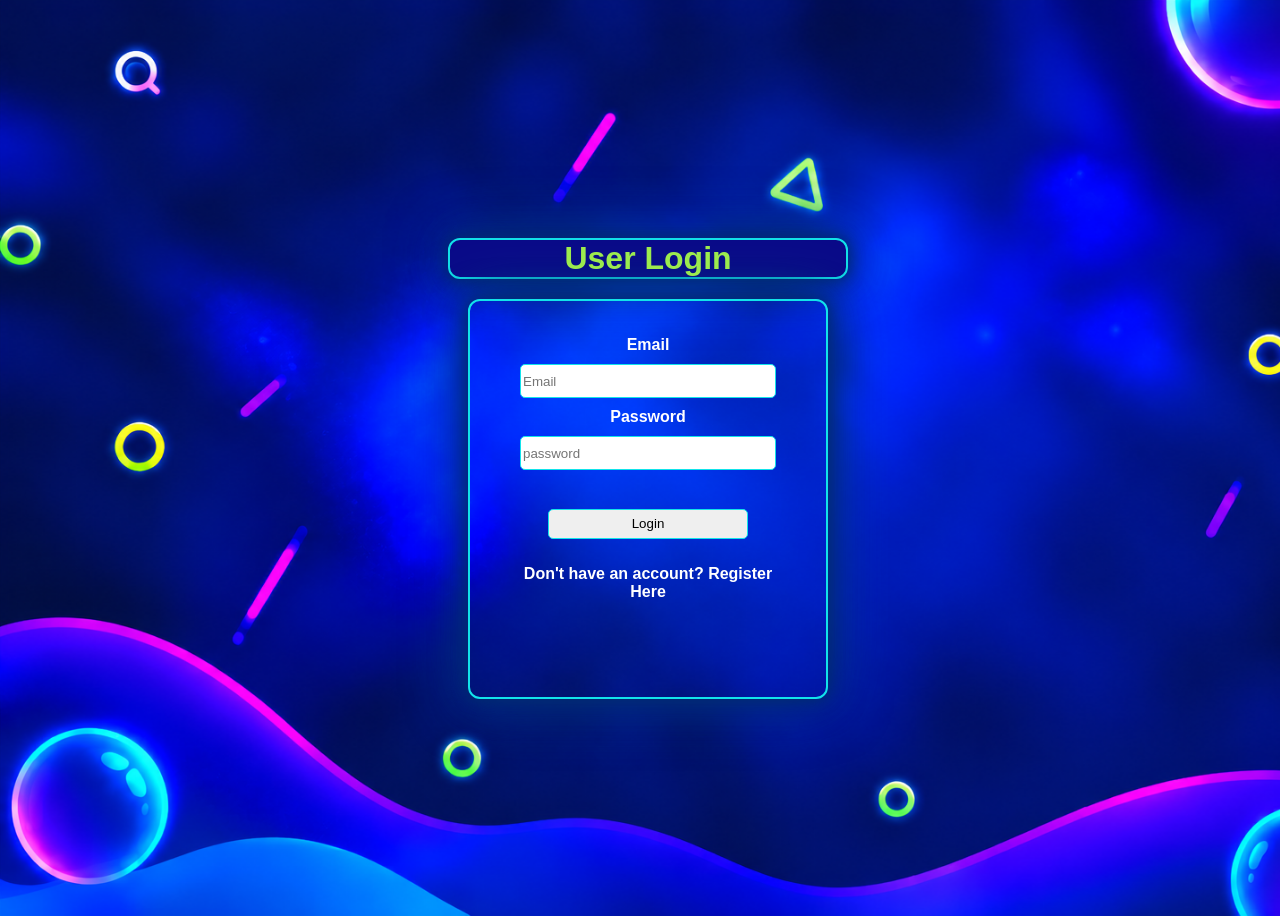
<file: login.html>
<!--designing the basic structure of page-->
<!DOCTYPE html>
<html lang="en">
<head>
    <meta charset="UTF-8">
    <meta name="viewport" content="width=device-width, initial-scale=1.0">
    <title>Login</title>
    <link rel="stylesheet" href="css/styles.css"> <!--connecting css with html for designing-->
    <script src="./javas/login.js" defer></script> <!--connecting javascript with html-->
</head>
<body id="login-page">
    <form id="login-user">
        <h1 class="login-heading">User Login</h1>

        <div class="login-data-container">
        <label for="email">Email</label>
        <input type="email" id="login-email" placeholder="Email">

        <label for="password">Password</label>
        <input type="password"
         id="login-password" 
         placeholder="password">

        <button type="submit" class="login-submit">Login</button>
        <p id="not-account">Don't have an account?
             <a href="registration.html">Register Here</a> <!--navigation to registration page-->
            </p>
        <p id="login-msg"></p>
        <button id="register-button" type="button" hidden>Register Here</button>
        </div>
    </form>
    
</body>
</html>
</file>
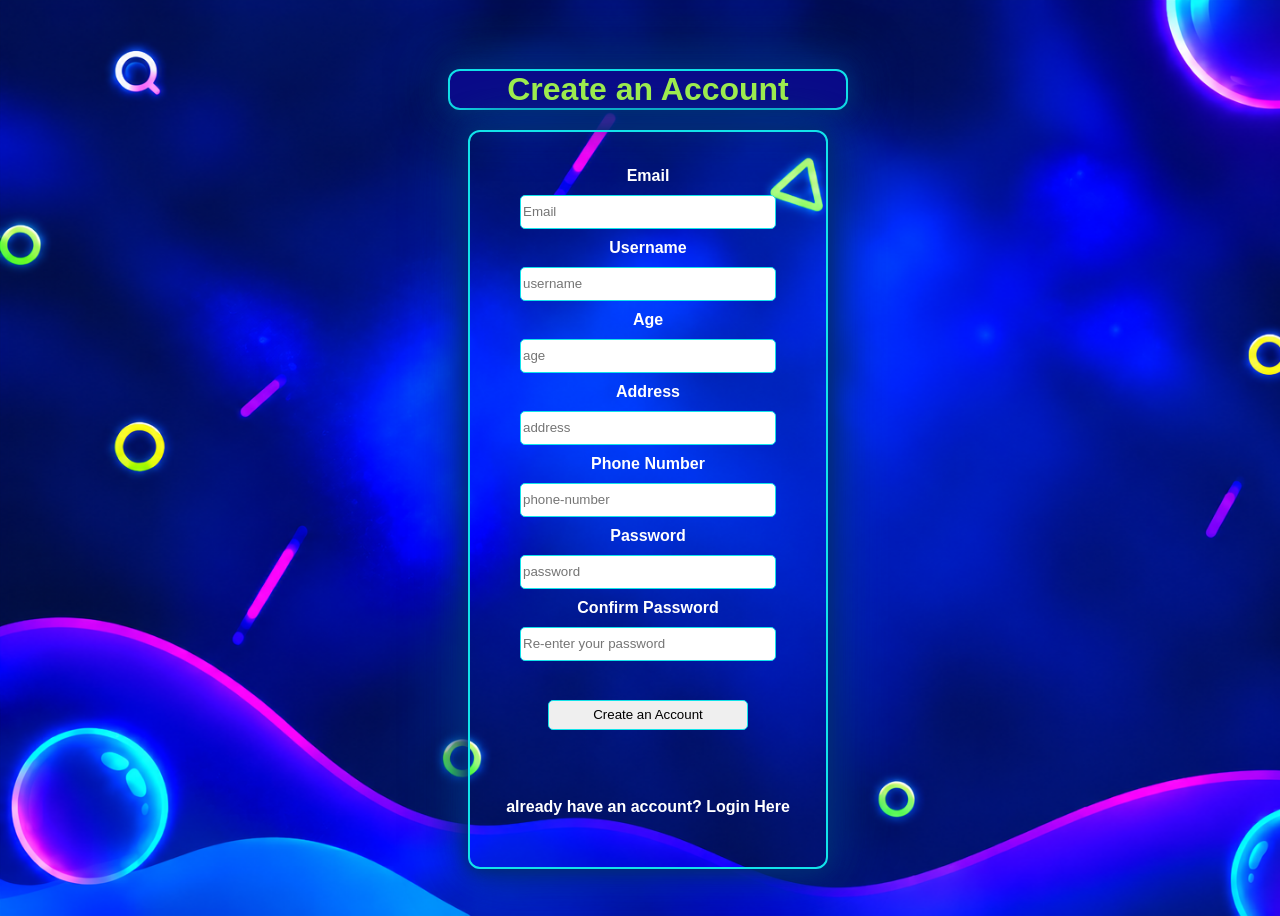
<file: registration.html>
<!--designing the basic structure of page-->
<!DOCTYPE html>
<html lang="en">
<head>
    <meta charset="UTF-8">
    <meta name="viewport" content="width=device-width, initial-scale=1.0">
    <title>Registration</title>
    <link rel="stylesheet" href="css/styles.css"> <!--connecting css with html for designing-->
    <script src="javas/registration.js" defer></script> <!--defer in html to load an external javascript file without blocking html parsing-->
</head>
<body id="registration-page">
        <form id="registration">
        <h1 class="registration-page-heading">Create an Account</h1>

        <div class="required-userdata-container">
        <label for="email"> Email</label>
        <input type="email" id="email" placeholder= "Email" required>

        <label for="username">Username</label>
        <input type="text" id="username" placeholder="username" required>

        <label for="age">Age</label>
        <input type="number" id="age" placeholder="age">

        <label for="address">Address</label>
        <input type="text" id="address" placeholder="address">

        <label for="number">Phone Number</label>
        <input type="number" id="phone-number" placeholder="phone-number">

        <label for="password">Password</label>
        <input type="password" id="password" placeholder="password" required>

        <label for="confirm-password">Confirm Password</label>
        <input type="password" id="confirmpassword" placeholder="Re-enter your password" required>


        <button type="submit" class="submit">Create an Account</button>
        <p id="message"></p>
        <p id="not-account">already have an account?
             <a href="login.html">Login Here</a>  <!--nevigation to registration page-->
            </p>
        <button id="hidden-login-button" type="button" hidden>LogIn Please</button>
        </div>
    </form>
    
</body>
</html>
</file>
<file: css/styles.css>
/*heading design*/
#main-heading{
    text-align: center;
    color:rgb(156, 235, 78);
    font-size: 50px;
    font-weight: 900;
    -webkit-text-stroke: 0.7px currentColor;
    margin-top: 0px;
    margin-bottom: 0%;
    font-family: 'Trebuchet MS', 'Lucida Sans Unicode', 'Lucida Grande', 'Lucida Sans', Arial, sans-serif;
    padding: 20px;;
}
/*Intro line design*/
#main-para{
    text-align: center;
    font-size: 20px;
    color: white;
    margin-top: 0px;
    margin-bottom: 10px;
}
.colorblend{
    background-color: rgb(10, 10, 67);
}
#navigation{
    display: flex;
    justify-content: center;
    gap: 40px;
    border: 1px solid rgb(156, 235, 78);
    padding: 15px;
    font-family: 'Trebuchet MS', 'Lucida Sans Unicode', 'Lucida Grande', 'Lucida Sans', Arial, sans-serif;
    font-weight: bolder;

}
#navigation a{
    text-decoration: none;
    color: white;
}
.brand{
   display: flex;
   align-items: center;
   justify-content: center;
   gap: 15px;
}
.logo{
    width: 100px;
    height: 100px;
    position: absolute;
    top: 20px;
    left: 30px;
    padding: 5px;
}
/*PLAY NOW button designing*/
.container{
    position: relative;
}
.play-button{
    position: absolute;
    top: 70%;
    left: 50%;

    /*position in center*/
    display: inline-flex;
    justify-content: center;
    align-items: center;

    /*using clamp to keep the button's width, padding, and font size responsive across different screen sizes*/ 
    padding: clamp(12px, 2vw, 20px);
    width: clamp(160px, 25vw, 280px);
    font-size: clamp(14px, 2vw, 22px);
    white-space: nowrap;  /*it prevents text to wrap into new line*/
    
    /*appearance*/
    border-radius: 50px;
    background-color: rgb(150, 206, 9);
    font-family: Arial, Helvetica, sans-serif;
    font-weight: 900;
    border: 2px solid rgb(150, 206, 9);
    color: rgb(10, 10, 137);
    font-weight: bold;
    text-decoration: none;
}
/*postioning the button, giving it a shadow and making the pressed effect smooth*/
.play-button{
    transform: translate(-50%, -50%);
    box-shadow: 0 0 10px rgba(245, 245, 245, 0.974),
                0 0 25px rgba(4, 46, 109, 0.35),
                0 0 45px rgba(2, 27, 82, 0.9);
    transition: transform 0.1s ease, box-shadow 0.1s ease;
}
/*adding visual effect to the button when user clicks it*/
.play-button:active{ 
    transform: translate(-50%, calc(-50% + 4px)); 
    box-shadow: 0 1px 0 #208108;
}

/*game page designing*/
#game-page{
    background-color:rgb(18, 18, 113);
}
/*game page heading designing, adjusting font size and family and aligning the text in center*/
.game-page-heading{
    font-size: 35px;
    color: white;
    text-align: center;
    font-family: 'Trebuchet MS', 'Lucida Sans Unicode', 'Lucida Grande', 'Lucida Sans', Arial, sans-serif;
    text-shadow: 0 0 5px rgb(4, 37, 93);
    margin-bottom: 3px;
}

/*2nd heading of game page */
.game-page-heading-2{
    text-align: center;
    color:rgb(156, 235, 78);
    font-size: 50px;
    font-weight: 900;
    -webkit-text-stroke: 0.7px currentColor;
    margin-top: 0%;
    margin-bottom: 3px;
    font-family: 'Trebuchet MS', 'Lucida Sans Unicode', 'Lucida Grande', 'Lucida Sans', Arial, sans-serif;
}
.game-para{
    text-align: center;
    margin-top: 0%;
    color: white;
    font-size: 20px;
}
/*adding the background image and setting word grid container on it*/
.page-designing{
    width: 100%;
    min-height: 100vh;
    display: flex;
    justify-content: center;
    align-items: center;
    gap: 40px;
    background-image:url(../images/simple-wallpaper.png);
    background-size: cover;
    background-position: center;
    background-repeat: no-repeat;
}

main{
    display: flex;
    justify-content: center;
    align-items: center;
}
/*setting the grid, its words, adding styles and color on words*/
.grid-position{
    width: max-content;
    padding: 50px;
    height: max-content;
    box-sizing: border-box;
    color: white;
    font-family: 'Trebuchet MS', 'Lucida Sans Unicode', 'Lucida Grande', 'Lucida Sans', Arial, sans-serif;
    font-weight: 900;
    /*keeping all the grid words in center*/
    display: flex;
    justify-content: center;
    align-items: center;

    border: 2px solid rgb(18, 227, 234);
    border-radius: 20px;
    box-shadow: 
    0 0 15px rgb(2, 45, 110),
    0 0 35px rgb(4, 36, 126),
    0 0 60px rgb(5, 62, 123);

    
}
/*setting the words in the form of grid*/
.word-grid{
    display: grid;
    gap: 15px;
    width: max-content;
    height: max-content;
    margin: 0 auto;
    user-select: none;
    touch-action: none;
    cursor: pointer;
    -webkit-user-select: none;

}
.word-grid div{ 
    width: 45px;
    height: 45px;
    box-sizing: border-box;
    border: 1px solid rgb(18, 227, 234);
    border-radius: 20%;

    display: flex;
    justify-content: center;
    align-items: center;

    padding: 0;
    margin: 0;
    font-size: 20px;

}
.word-grid div.selected{
    background-color: #0a2a61;
    color: rgb(18, 227, 234);
}
#word-list li.found{
    text-decoration: line-through;
    opacity: 0.5;
}
#game-message{
    color: rgb(18, 227, 234);
    font-family: 'Trebuchet MS', 'Lucida Sans Unicode', 'Lucida Grande', 'Lucida Sans', Arial, sans-serif;
    font-weight: bold;
    text-align: center;
    margin-top: 15px;
    margin-bottom: 25px;
}
#game-message.success-message{
    color: rgb(18, 227, 234);
}
#game-message.warning-message{
    color: rgb(0, 255, 8);
}
#game-message.error-message{
    color: red;
}
#score{
    color: rgb(18, 227, 234);
    text-align: center;
    font-weight: bold;
}
#next-level-button{
    /*next-level-button appearance, position, fonts and margins*/
    display: block;
    margin: 20px auto 30px;
    padding: 15px 30px;
    background-color: rgb(18, 227, 234);
    border: 2px solid rgb(18, 18, 113);
    border-radius: 20px;
    color: rgb(18, 18, 113);
    font-family: 'Trebuchet MS', 'Lucida Sans Unicode', 'Lucida Grande', 'Lucida Sans', Arial, sans-serif;
    font-weight: 900;

    cursor: pointer;
    box-shadow: 0 0 15px rgb(18, 227, 234);
    animation: dropDown 1.5s cubic-bezier(0.25, 0.8, 0.25, 1) both;
}
#next-level-button{
    transform: scale(1.08);
    box-shadow: 0 0 25px rgb(18, 227, 234);
}
#next-level-button[hidden]{
    display: none;
}
@keyframes dropDown{
    0%{
        transform: translateY(-400px);
        opacity: 0;
    }
    40%{
        transform: translateY(0);
        opacity: 1;
    }
    55%{
        transform: translateY(-80px);
    }
    70%{
        transform: translateY(0);

    }
    82%{
        transform: translateY(-35px);
    }
    92%{
        transform: translateY(0);
    }
    97%{
        transform: translateY(-12px);
    }
    100%{
        transform: translateY(0);
    }
}

.tutorial-highlight{
    background-color: #12e3ea;
    color: rgb(18, 18, 113);
    border: 2px solid white;
    box-shadow: 0 0 15px #12e3ea;
    transform: scale(1.1);
    transition: 0.2s ease;
}

/*positioning the word-list*/
.word-list{
    width: max-content;
    height: max-content;
    box-sizing: border-box;
    padding: 6px;
    color: white;
    border: 2px solid rgb(18, 227, 234);
    border-radius: 20px;
    text-align: center;

    box-shadow: 
    0 0 15px rgb(2, 45, 110),
    0 0 35px rgb(4, 36, 126),
    0 0 60px rgb(5, 62, 123);

    font-family: 'Trebuchet MS', 'Lucida Sans Unicode', 'Lucida Grande', 'Lucida Sans', Arial, sans-serif;
    font-weight: 900;
}
.word-list li{
    margin: 35px;
    list-style: none;
}

.word-list ul{
    list-style: none;
    padding: 0%;
    margin: 0%;
    width: 100%;
}

/*Registration page*/
#registration-page{
   background-image:url(../images/simple-wallpaper.png);
   background-size: cover;
   background-repeat: no-repeat;
   align-items: center;

   min-height: 100vh;
   width: 100%;

   display: flex;
   flex-direction: column;
   align-items: center;
   justify-content: center;
}
.registration-page-heading{
    color:rgb(156, 235, 78);
    font-family: 'Trebuchet MS', 'Lucida Sans Unicode', 'Lucida Grande', 'Lucida Sans', Arial, sans-serif;
    font-weight: 900;
    background-color:rgb(10, 10, 137);
    text-align: center;
    margin-bottom: 20px;
    border: 2px solid rgb(18, 227, 234);
    box-shadow: 
    0 0 15px rgb(2, 45, 110),
    0 0 35px rgb(4, 36, 126),
    0 0 60px rgb(5, 62, 123);

    border-radius: 12px;
}
.required-userdata-container{
    /*appearance of container and its items */
    /*background-color: rgb(10, 10, 137);*/
    color: white;
    font-family: 'Trebuchet MS', 'Lucida Sans Unicode', 'Lucida Grande', 'Lucida Sans', Arial, sans-serif;
    font-weight: 900;
    border: 2px solid rgb(18, 227, 234);
    box-shadow: 
    0 0 15px rgb(2, 45, 110),
    0 0 35px rgb(4, 36, 126),
    0 0 60px rgb(5, 62, 123);


    /*size and adjustment of container*/
    width: 400px;
    max-width: 90%;
    min-height: 400px;
    padding: 35px;
    box-sizing: border-box;
    display: flex;
    grid-template-columns: 1fr 1fr;
    flex-direction: column;
    align-items: center;
    gap: 10px;

    margin: 0 auto;
    border-radius: 12px;
}
.required-userdata-container input{
    width: 250px;
    height: 30px;
    border: 1px solid rgb(18, 227, 234);
    border-radius: 5px;
}
.submit{
    width: 200px;
    height: 30px;
    border: 1px solid rgb(18, 227, 234);
    border-radius: 5px;
    margin-top: 10%;
    color: black;

}
#hidden-login-button{
    width: 200px;
    height: 30px;
    border: 1px solid rgb(18, 227, 234);
    border-radius: 5px;
    margin-top: 10%;
    color: black;
}
/*Login page designing*/
#login-page{
    background-image: url(../images/simple-wallpaper.png);
    background-size: cover;
   background-repeat: no-repeat;
   align-items: center;

   min-height: 100vh;
   width: 100%;

   display: flex;
   flex-direction: column;
   align-items: center;
   justify-content: center;
}
.login-data-container{
    /*appearance of container and its items */
    /*background-color: rgb(10, 10, 137);*/
    color: white;
    font-family: 'Trebuchet MS', 'Lucida Sans Unicode', 'Lucida Grande', 'Lucida Sans', Arial, sans-serif;
    font-weight: 900;
    border: 2px solid rgb(18, 227, 234);
    box-shadow: 
    0 0 15px rgb(2, 45, 110),
    0 0 35px rgb(4, 36, 126),
    0 0 60px rgb(5, 62, 123);


    /*size and adjustment of container*/
    width: 400px;
    max-width: 90%;
    min-height: 400px;
    padding: 35px;
    box-sizing: border-box;
    display: flex;
    flex-direction: column;
    align-items: center;
    gap: 10px;

    margin: 0 auto;
    border-radius: 12px;
}
.login-data-container input{
    width: 250px;
    height: 30px;
    border: 1px solid rgb(18, 227, 234);
    border-radius: 5px;
}
.login-heading{
    color:rgb(156, 235, 78);
    font-family: 'Trebuchet MS', 'Lucida Sans Unicode', 'Lucida Grande', 'Lucida Sans', Arial, sans-serif;
    font-weight: 900;
    background-color:rgb(10, 10, 137);
    text-align: center;
    margin-bottom: 20px;
    border: 2px solid rgb(18, 227, 234);
    box-shadow: 
    0 0 15px rgb(2, 45, 110),
    0 0 35px rgb(4, 36, 126),
    0 0 60px rgb(5, 62, 123);

    border-radius: 12px;
}
.login-submit{
    width: 200px;
    height: 30px;
    border: 1px solid rgb(18, 227, 234);
    border-radius: 5px;
    margin-top: 10%;
    color: black;

}
#not-account{
    color: white;
    text-align: center;
}
#not-account{
    color: white;
    text-decoration: none;
    font-weight: bold;
}
#not-account a{
    color: white;
    text-decoration: none;
}
#not-account a:hover{
    color: white;
    text-decoration: underline;
}
#register-button{
    width: 200px;
    height: 30px;
    border: 1px solid rgb(18, 227, 234);
    border-radius: 5px;
    margin-top: 10%;
    color: black;

}
/*LeaderBoard page*/
#leaderboard-page{
     background-image: url(../images/simple-wallpaper.png);
     background-size: cover;
     background-position: center;
     background-attachment: fixed;
     min-height: 100vh;
}
#leaderboard-heading{
    text-align: center;
    color: white;
    font-family: 'Trebuchet MS', 'Lucida Sans Unicode', 'Lucida Grande', 'Lucida Sans', Arial, sans-serif;
    font-weight: 900;
    font-size: 32px;
    margin: 30px 0;

}
.leaderboard-container{
    margin-top: 40px auto 0;
    width: max-content;
    height: max-content;
    border: 2px solid rgb(18, 227, 234);
    box-shadow: 
    0 0 15px rgb(2, 45, 110),
    0 0 35px rgb(4, 36, 126),
    0 0 60px rgb(5, 62, 123);
    max-width: 100%;
    min-height: 400px;
    padding: 20px;
    box-sizing: border-box;
    display: flex;
    flex-direction: column;
    align-items: center;
    gap: 20px;
    border-radius: 12px;
    position: relative;
    margin: 40px auto !important;

}
#leaderboard-table{
    color: white;
    gap: 200px;
    white-space: nowrap;
}
    
table{
    border-spacing: 150px 12px ;
    width: 100%;
}
#leaderboard-table td{
    padding: 15px;
    font-size: 16px;
    border-bottom: 1px solid rgb(247, 247, 255);
}
</file>
